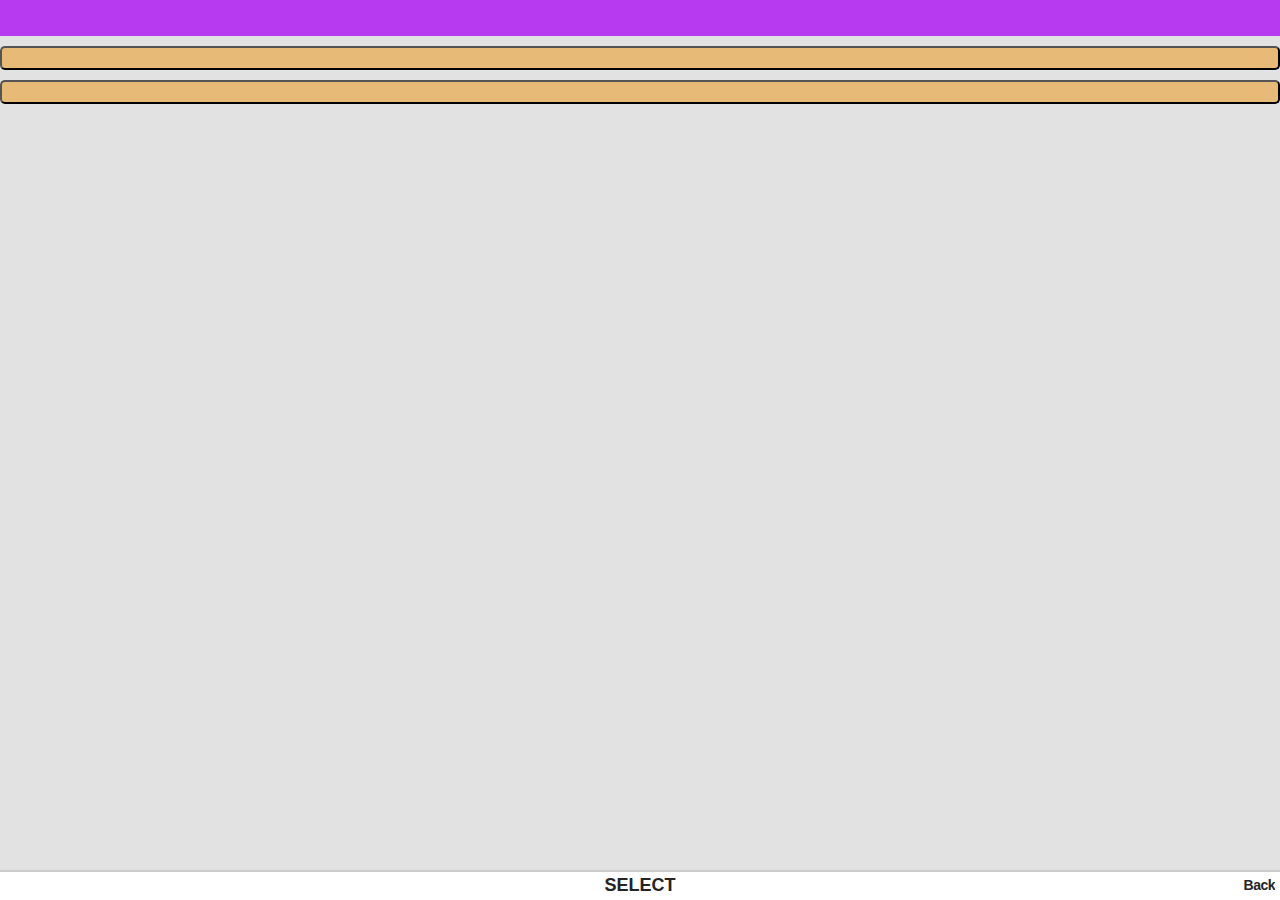
<file: index.html>
<!DOCTYPE html>
<html>

<head>
  <meta charset="utf-8">
  <meta name="viewport" content="width=device-width,user-scalable=no,initial-scale=1">
  <link rel="stylesheet" type="text/css" href="style.css" />
  <title>Yemata</title>

  <style>
  </style>

  <!-- Inline scripts are forbidden in Firefox OS apps (CSP restrictions),
         so we use a script file. -->
         <script src="app.js" defer></script> 
         <script src="lang.js" defer></script>

</head>

<body>
  <div id="root">
    <header>
      <span>
        <span id="hdr"></span>
    </header>


    <button id="opt1" name="amh"></button>
    <button id="opt2" name="oro"></button>

 
   <!-- <input type="submit" > -->

    <div id="softkey">
      <label id="left"></label>
      <label id="center">select</label>
      <label id="right">Back</label>
    </div>
  </div>
</body>

</html>
</file>
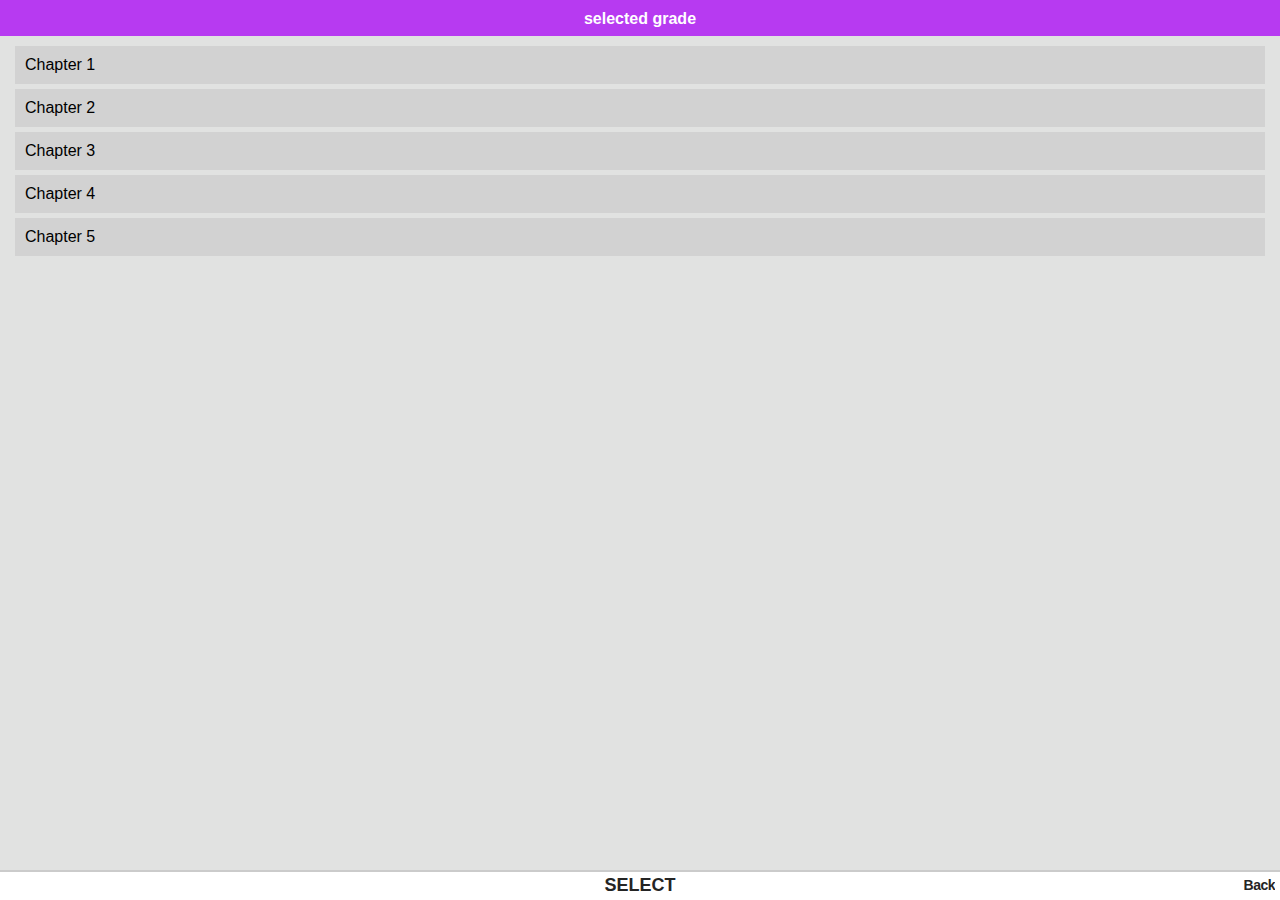
<file: chapterList.html>
<!DOCTYPE html>
<html>

<head>
  <meta charset="utf-8">
  <meta name="viewport" content="width=device-width,user-scalable=no,initial-scale=1">
  <link rel="stylesheet" type="text/css" href="style.css" />
  <title>Yemata</title>

  <style>
  </style>

  <!-- Inline scripts are forbidden in Firefox OS apps (CSP restrictions),
         so we use a script file. -->
  <script src="app.js" defer></script>
  <script src="lang.js" defer></script>

</head>

<body>
  <div id="root">
    <header>
      <span>
        selected grade
      </span>
    </header>

    <ul>
        <li>Chapter 1</li>
        <li>Chapter 2</li>
        <li>Chapter 3</li>
        <li>Chapter 4</li>
        <li>Chapter 5</li>
    </ul>
    
 
   <!-- <input type="submit" > -->

    <div id="softkey">
      <label id="left"></label>
      <label id="center">select</label>
      <label id="right">Back</label>
    </div>
  </div>
</body>

</html>
</file>
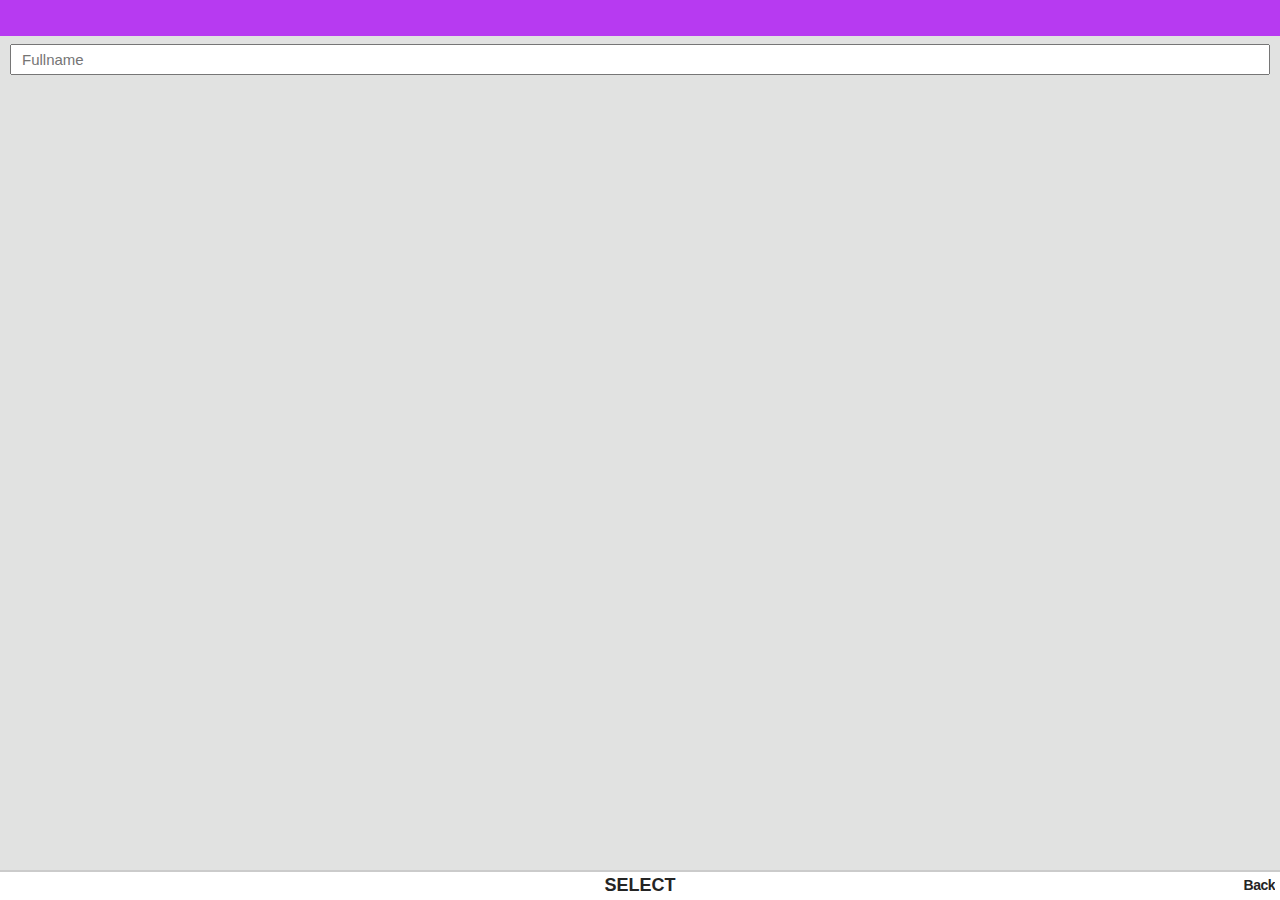
<file: confirmation.html>
<!DOCTYPE html>
<html>

<head>
  <meta charset="utf-8">
  <meta name="viewport" content="width=device-width,user-scalable=no,initial-scale=1">
  <link rel="stylesheet" type="text/css" href="style.css" />
  <title>Yemata</title>

  <style>
  </style>

  <!-- Inline scripts are forbidden in Firefox OS apps (CSP restrictions),
         so we use a script file. -->
  <script src="app.js" defer></script>
  <script src="lang.js" defer></script>

</head>

<body>
  <div id="root">
    <header>
      <span>
        <span id="hdr"></span>
    </header>



    <input type="text" class="input" id="conf" placeholder="Fullname" >
   
 
   <!-- <input type="submit" > -->

    <div id="softkey">
      <label id="left"></label>
      <label id="center">select</label>
      <label id="right">Back</label>
    </div>
  </div>
</body>

</html>
</file>
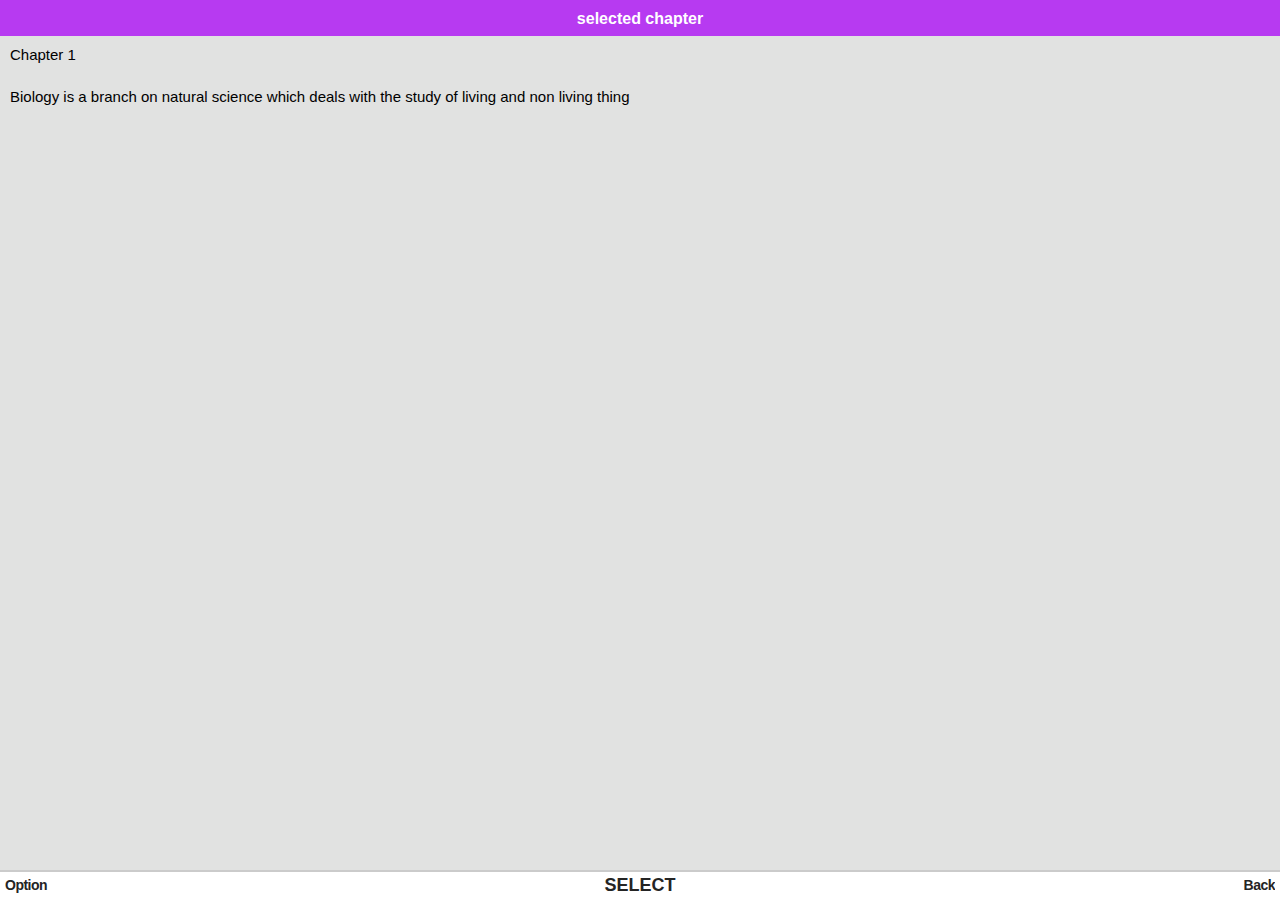
<file: content.html>
<!DOCTYPE html>
<html>

<head>
  <meta charset="utf-8">
  <meta name="viewport" content="width=device-width,user-scalable=no,initial-scale=1">
  <link rel="stylesheet" type="text/css" href="style.css" />
  <title>Yemata</title>

  <style>
  </style>

  <!-- Inline scripts are forbidden in Firefox OS apps (CSP restrictions),
         so we use a script file. -->
  <script src="app.js" defer></script>
  <script src="lang.js" defer></script>

</head>

<body>
  <div id="root">
    <header>
      <span>
        selected chapter</span>
    </header>

  <p>Chapter 1</p>
  <p>Biology is a branch on natural science which deals with the study of living and non living thing</p>

 
   <!-- <input type="submit" > -->

    <div id="softkey">
      <label id="left">Option</label>
      <label id="center">select</label>
      <label id="right">Back</label>
    </div>
  </div>
</body>

</html>
</file>
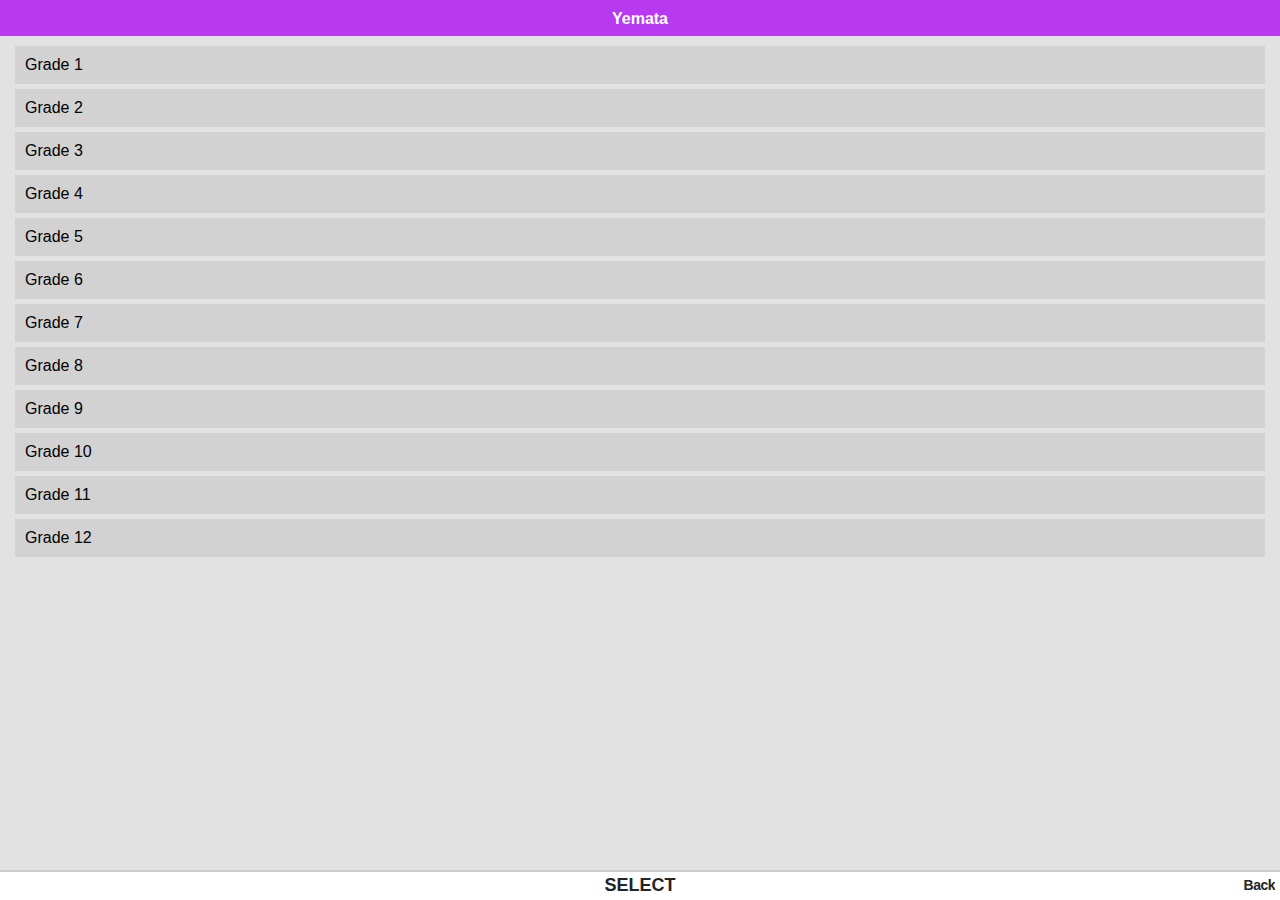
<file: gradeList.html>
<!DOCTYPE html>
<html>

<head>
  <meta charset="utf-8">
  <meta name="viewport" content="width=device-width,user-scalable=no,initial-scale=1">
  <link rel="stylesheet" type="text/css" href="style.css" />
  <title>Yemata</title>

  <style>
  </style>

  <!-- Inline scripts are forbidden in Firefox OS apps (CSP restrictions),
         so we use a script file. -->
  <script src="app.js" defer></script>
  <script src="lang.js" defer></script>

</head>

<body>
  <div id="root">
    <header>
      <span>
        Yemata</span>
    </header>

    <ul>
        <li>Grade 1</li>
        <li>Grade 2</li>
        <li>Grade 3</li>
        <li>Grade 4</li>
        <li>Grade 5</li>
        <li>Grade 6</li>
        <li>Grade 7</li>
        <li>Grade 8</li>
        <li>Grade 9</li>
        <li>Grade 10</li>
        <li>Grade 11</li>
        <li>Grade 12</li>
     </ul>
 
   <!-- <input type="submit" > -->

    <div id="softkey">
      <label id="left"></label>
      <label id="center">select</label>
      <label id="right">Back</label>
    </div>
  </div>
</body>

</html>
</file>
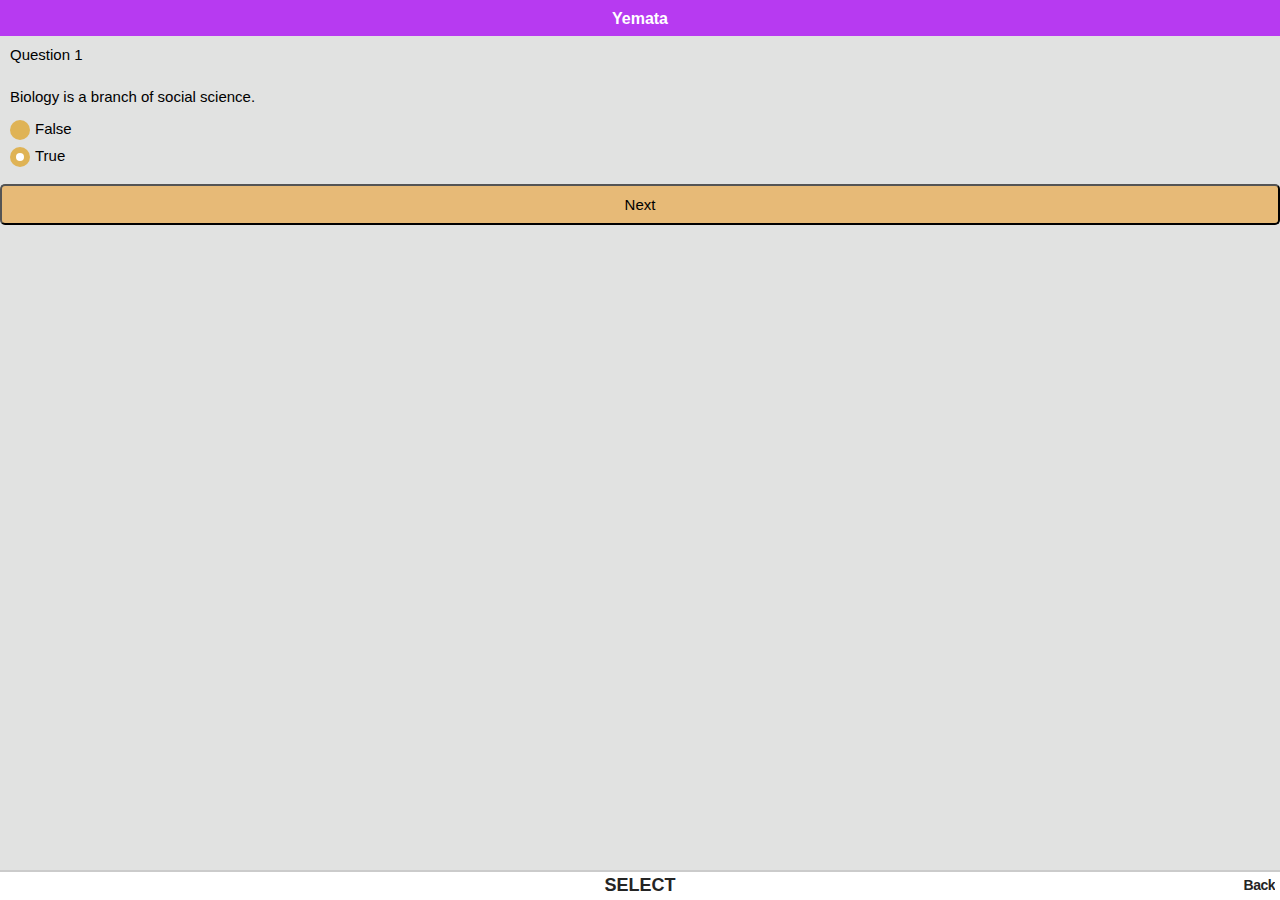
<file: quiz.html>
<!DOCTYPE html>
<html>

<head>
  <meta charset="utf-8">
  <meta name="viewport" content="width=device-width,user-scalable=no,initial-scale=1">
  <link rel="stylesheet" type="text/css" href="style.css" />
  <title>Yemata</title>

  <style>
  </style>

  <!-- Inline scripts are forbidden in Firefox OS apps (CSP restrictions),
         so we use a script file. -->
  <script src="app.js" defer></script>
  <script src="lang.js" defer></script>

</head>

<body>
  <div id="root">
    <header>
      <span>
        Yemata</span>
    </header>

    <p>Question 1</p>
    <p>Biology is a branch of social science.</p>

    <lable class="choose">False
      <input type="radio" name="ans" value="" > 
      <span class="chkmkr"></span>
    </lable>
    <lable class="choose"> True
      <input  type="radio" name="ans" value="" checked> 
      <span class="chkmkr"></span>
    </lable>

    <button>Next</button>

    <!-- <input type="submit" > -->

    <div id="softkey">
      <label id="left"></label>
      <label id="center">select</label>
      <label id="right">Back</label>
    </div>
  </div>
</body>

</html>
</file>
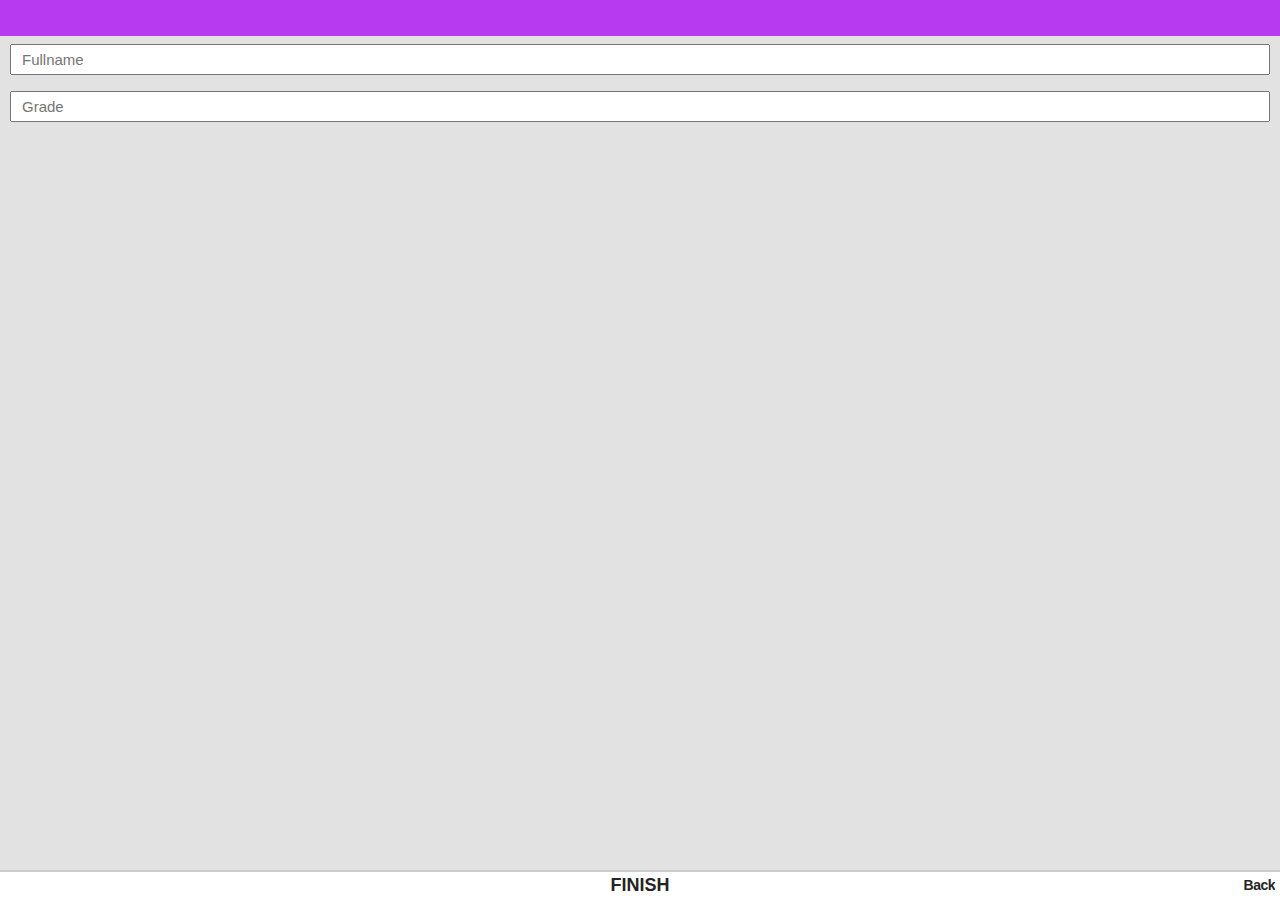
<file: registInfo.html>
<!DOCTYPE html>
<html>

<head>
  <meta charset="utf-8">
  <meta name="viewport" content="width=device-width,user-scalable=no,initial-scale=1">
  <link rel="stylesheet" type="text/css" href="style.css" />
  <title>Yemata</title>

  <style>
  </style>

  <!-- Inline scripts are forbidden in Firefox OS apps (CSP restrictions),
         so we use a script file. -->
  <script src="app.js" defer></script>
  <script src="lang.js" defer></script>
  
</head>

<body>
  <div id="root">
    <header>
      <span id="hdr"></span>
    </header>


   <input type="text" class="input" id="sem" placeholder="Fullname" >
   <input type="text" class="input" id="phn" placeholder="Grade" >

   <p id="sem"></p>
   <!-- <input type="submit" > -->

    <div id="softkey">
      <label id="left"></label>
      <label id="center">Finish</label>
      <label id="right">Back</label>
    </div>
  </div>
</body>

</html>
</file>
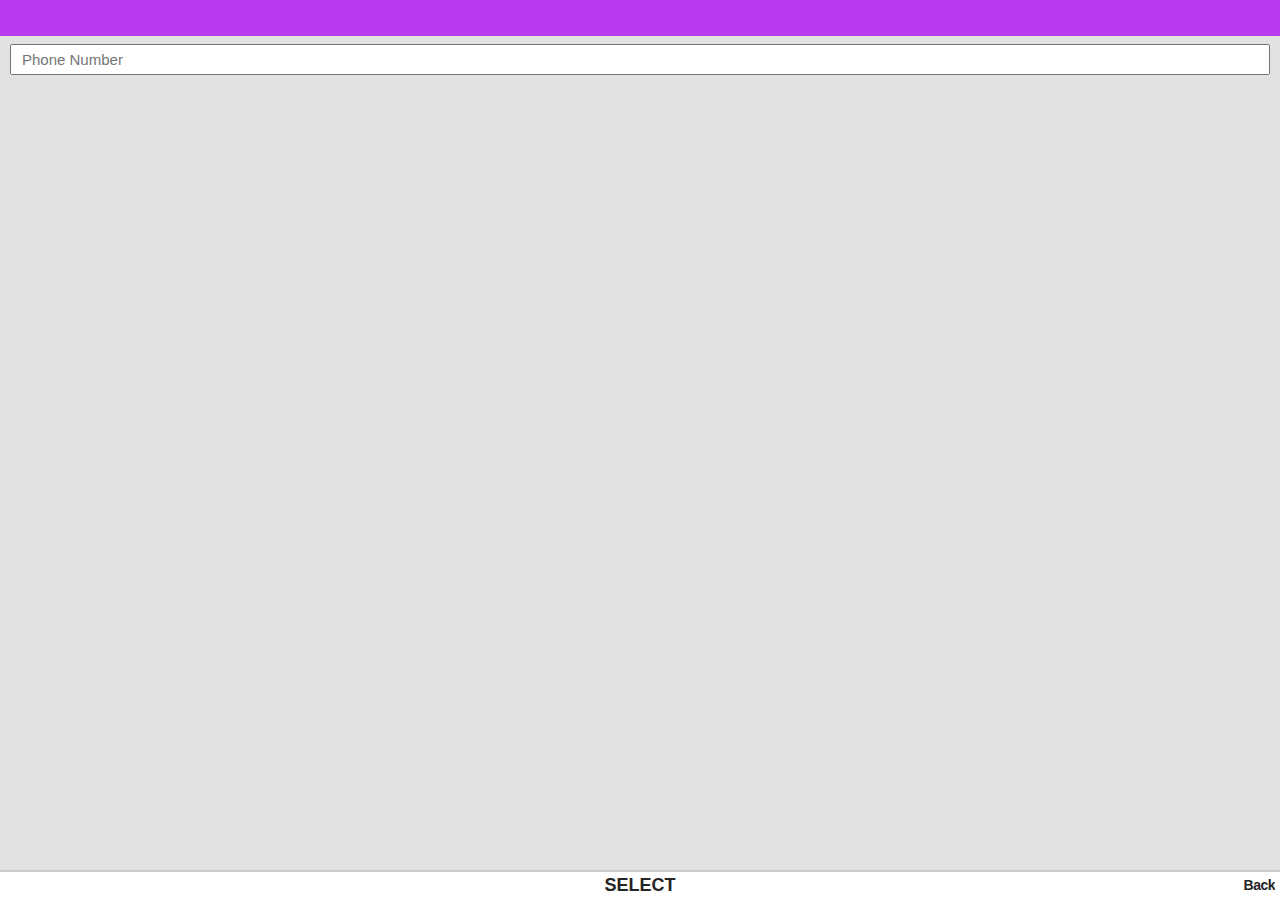
<file: sign_up.html>
<!DOCTYPE html>
<html>

<head>
  <meta charset="utf-8">
  <meta name="viewport" content="width=device-width,user-scalable=no,initial-scale=1">
  <link rel="stylesheet" type="text/css" href="style.css" />
  <title>Yemata</title>

  <style>
  </style>

  <!-- Inline scripts are forbidden in Firefox OS apps (CSP restrictions),
         so we use a script file. -->
  <script src="app.js" defer></script>
  <script src="lang.js" defer></script>

</head>

<body>
  <div id="root">
    <header>
      <span id="hdr"></span>
    </header>


   <input type="text" class="input" placeholder="Phone Number" >
   <!-- <input type="text" class="input" placeholder=""> -->

    <div id="softkey">
      <label id="left"></label>
      <label id="center">select</label>
      <label id="right">Back</label>
    </div>
  </div>
</body>

</html>
</file>
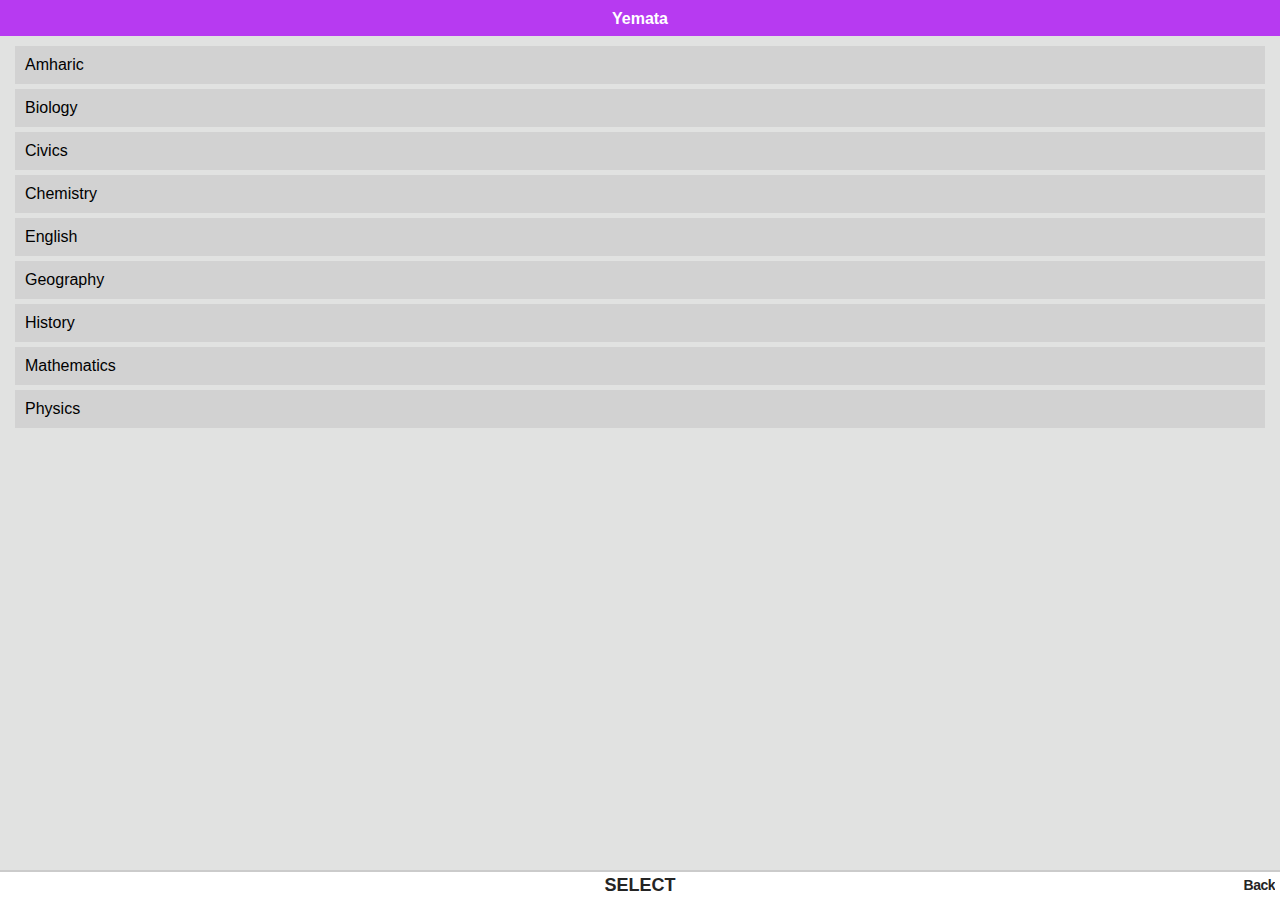
<file: subjectList.html>
<!DOCTYPE html>
<html>

<head>
  <meta charset="utf-8">
  <meta name="viewport" content="width=device-width,user-scalable=no,initial-scale=1">
  <link rel="stylesheet" type="text/css" href="style.css" />
  <title>Yemata</title>

  <style>
  </style>

  <!-- Inline scripts are forbidden in Firefox OS apps (CSP restrictions),
         so we use a script file. -->
  <script src="app.js" defer></script>
  <script src="lang.js" defer></script>

</head>

<body>
  <div id="root">
    <header>
      <span>
        Yemata</span>
    </header>

    <ul>
        <li>Amharic</li>
        <li>Biology</li>
        <li>Civics</li>
        <li>Chemistry</li>
        <li>English</li>
        <li>Geography</li>
        <li>History</li>
        <li>Mathematics</li>
        <li>Physics</li>
    </ul>
 
   <!-- <input type="submit" > -->

    <div id="softkey">
      <label id="left"></label>
      <label id="center">select</label>
      <label id="right">Back</label>
    </div>
  </div>
</body>

</html>
</file>
<file: style.css>
header {
  height: 36px;
  /* display: flex; */
  align-items: center;
  justify-content: flex-start;
  background-color: #b73af1;
  padding: 10px 10px;
  text-decoration: none;
  text-align: center;
}

header span {
  font-size: 16px;
  font-weight: 600;
  color: #ffffff;
  /* text-transform: uppercase; */
}

/* input css*/
.input {
  display: flex;
  flex-direction: column;
  margin: 5px 10px;
  position: relative;
  padding-top: 7px;
}

#btn_center {
  display: grid;
  top: 50px;
  padding: 20px;
}

p {
  margin-top: 10px;
  padding-left: 10px;
  font-family: 'Gill Sans', 'Gill Sans MT', Calibri, 'Trebuchet MS', sans-serif;
  font-size: 15px;

}

ul {
  list-style-type: none;
  margin-top: 5px;
  padding-left: 15px;
  padding-right: 15px;
}

ul>li {
  margin-top: 5px;
  background: #d2d2d2;
  padding: 10px;
}

button {
  text-decoration: none;
  text-align: center;
  margin-top: 10px;
  border-radius: 5px;
  background-color: rgb(231, 186, 119);
  color: black;
  font-size: 15px;
  padding: 10px 0px;
}

input[type=text] {
  padding: 5px 10px;
  margin: 8px 10px;
  margin-right: 10px;
  box-sizing: border-box;
  text-decoration: none;
  font-size: 15px;
}

.choose {
  display: block;
  position: relative;
  padding-left: 35px;
  margin-bottom: 10px;
  font-size: 15px;
  -webkit-user-select: none;
  -moz-user-select: none;
  -ms-user-select: none;
  user-select: none;
  cursor: pointer;
}

.choose input {
  position: absolute;
  opacity: 0;
  cursor: pointer;
}

.chkmkr {
  position: absolute;
  top: 0%;
  left: 0%;
  height: 20px;
  width: 20px;
  border-radius: 50%;
  margin-left: 10px;
  background-color: #dfb355;

}

.choose:hover input~.chkmkr {
  background-color: #ccc;

}

.chkmkr:after {
  content: "";
  position: absolute;
  display: none;
}

.choose input:checked~.chkmkr::after {
  display: block;
}

.choose input:checked~.chkmkr {
  background-color: #dfb355;
}

.choose .chkmkr:after {
  top: 6px;
  left: 6px;
  width: 8px;
  height: 8px;
  border-radius: 50%;
  background: white;
}


/*root css*/

* {
  box-sizing: border-box;
}

html,
body,
#root {
  font-family: "Open Sans", sans-serif;
  margin: 0;
  display: flex;
  flex-direction: column;
  overflow: hidden;
  background-color: #E1E2E1 !important;
}

/*soft key*/

#softkey {
  height: 30px;
  max-height: 30px;
  width: 100%;
  max-width: 100%;
  background: white;
  border-top: 2px #cbcbcb solid;
  display: flex;
  flex-shrink: 0;
  white-space: nowrap;
  padding: 0 5px;
  font-weight: 700;
  box-sizing: border-box;
  line-height: 26px;
  margin-top: auto;
  position: absolute;
  bottom: 0;
}

#left,
#right {
  font-weight: 600;
  font-size: 14px;
  color: #242424;
  overflow: hidden;
  width: 100%;
  letter-spacing: -0.5px;
  box-sizing: border-box;
  text-overflow: ellipsis;
}

#left {
  text-align: left;
  padding-right: 5px;
}

#center {
  color: #242424;
  text-transform: uppercase;
  font-size: 18px;
  text-align: center;
  max-width: 120px;
  overflow: hidden;
  text-overflow: ellipsis;
  width: 100%;
}

#right {
  text-align: right;
  padding-left: 5px;
}
</file>
